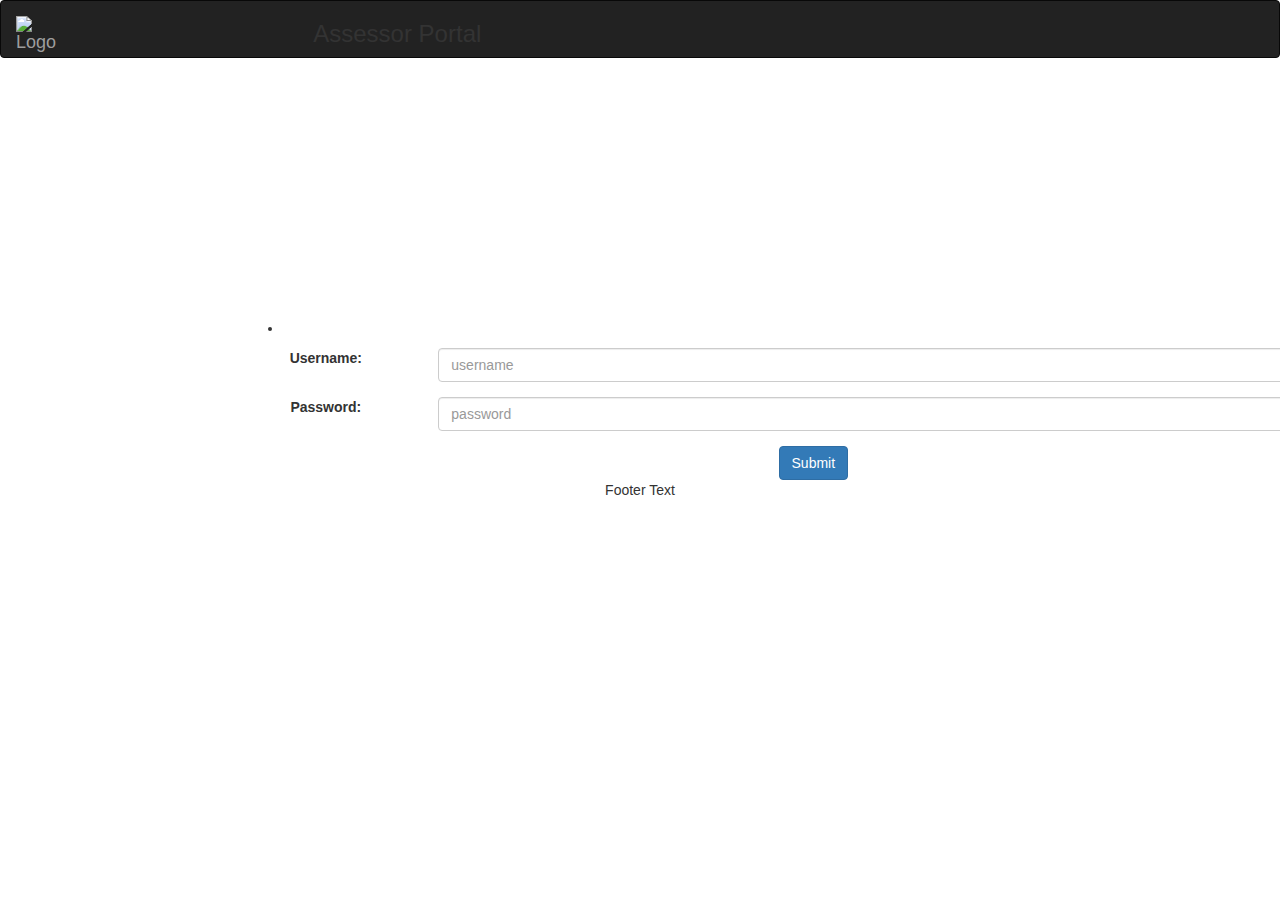
<file: TeacherStudentConnect/src/main/resources/templates/index.html>
<!DOCTYPE html>
<html lang="en" xmlns:th="http://www.thymeleaf.org">
<head>
<title>Teacher Student Connect</title>
<meta charset="utf-8">
<meta name="viewport" content="width=device-width, initial-scale=1">
<link rel="stylesheet"
	href="https://maxcdn.bootstrapcdn.com/bootstrap/3.4.1/css/bootstrap.min.css">
<script
	src="https://ajax.googleapis.com/ajax/libs/jquery/3.5.1/jquery.min.js"></script>
<script
	src="https://maxcdn.bootstrapcdn.com/bootstrap/3.4.1/js/bootstrap.min.js"></script>
<link th:rel="stylesheet" th:href="@{css/custom.css}" />
</head>
<body>

	<nav id="nav_bar" class="navbar navbar-inverse">
		<div class="container-fluid">
			<div class="navbar-header">
				<button type="button" class="navbar-toggle" data-toggle="collapse"
					data-target="#myNavbar">
					<span class="icon-bar"></span> <span class="icon-bar"></span> <span
						class="icon-bar"></span>
				</button>
				<a class="navbar-brand" href="#"><img th:src="@{image/teacher.png}" alt="Logo" style="width:40px;"></a>
			</div>
			<div class="collapse navbar-collapse" id="myNavbar">
				
				<ul class="nav navbar-nav">
					<li><a href="#">&nbsp;</a></li>
					<li><a href="#">&nbsp;</a></li>
					<li><a href="#">&nbsp;</a></li>
					<li><a href="#">&nbsp;</a></li>
				</ul>
				
				<h3>&nbsp;&nbsp;&nbsp;&nbsp;&nbsp;&nbsp;&nbsp;&nbsp;&nbsp;&nbsp;&nbsp;&nbsp;&nbsp;&nbsp;&nbsp;&nbsp;Assessor Portal</h3>						
			</div>
		</div>
	</nav>

	<div class="container-fluid text-center">

		<div class="row content">
			<div class="col-sm-2 sidenav">
				
			</div>
			<div class="col-sm-8">
				<div class="container">
					
						<br><br><br><br><br><br><br><br><br><br><br><br>
						
						
						<form class="form-signin" method="POST" th:action="@{/login}" th:object="${user}">
						<div th:if="${#fields.hasAnyErrors()}">
						    <ul>
						        <li class="error" th:each="err : ${#fields.allErrors()}" th:text="${err}" />
						    </ul>
						</div>
						<div class="form-group row">
							<label for="username" class="col-sm-2 col-form-label">Username:</label>
							<div class="col-sm-10">
								<input type="text" class="form-control" name="username" placeholder="username" required>
							</div>
						</div>
						<div class="form-group row">
							<label for="password" class="col-sm-2 col-form-label">Password: </label>
							<div class="col-sm-10">
								<input type="password" class="form-control" name="password" placeholder="password" required>
							</div>
						</div>

						<button type="submit" class="btn btn-primary mb-2">Submit</button>
						</form>

					
				</div>
			</div>
		</div>
	</div>

	<footer class="container-fluid text-center">
		<p>Footer Text</p>
	</footer>

</body>
</html>
</file>
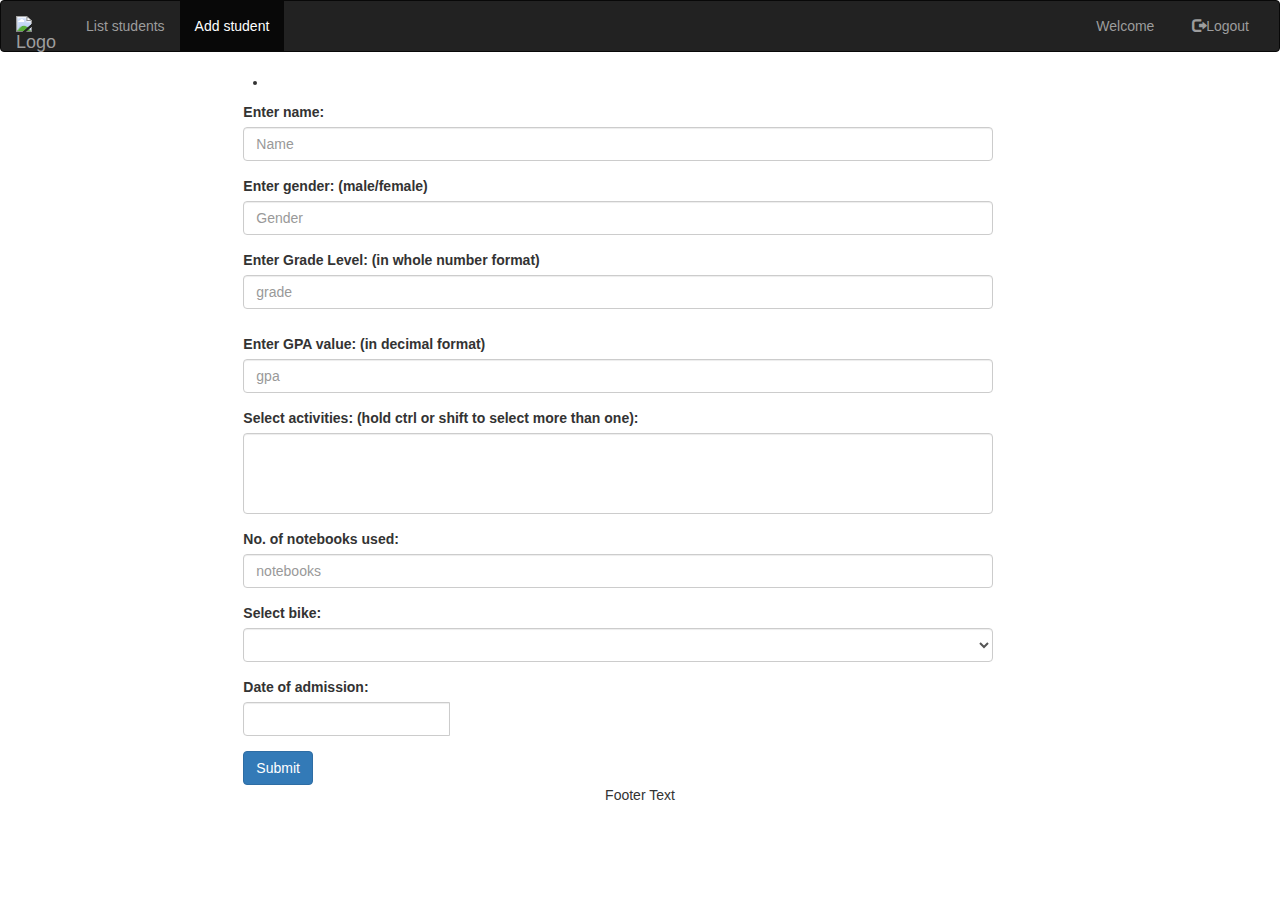
<file: TeacherStudentConnect/src/main/resources/templates/addstudent.html>
<!DOCTYPE html>
<html lang="en" xmlns:th="http://www.thymeleaf.org">
<!-- https://frontbackend.com/thymeleaf/spring-boot-bootstrap-thymeleaf-datatable -->
<head>
<title>Teacher Student Connect</title>
<meta charset="utf-8">
<meta name="viewport" content="width=device-width, initial-scale=1">
<link rel="stylesheet"
	href="https://maxcdn.bootstrapcdn.com/bootstrap/3.4.1/css/bootstrap.min.css">
<script
	src="https://ajax.googleapis.com/ajax/libs/jquery/3.5.1/jquery.min.js"></script>
<script
	src="https://maxcdn.bootstrapcdn.com/bootstrap/3.4.1/js/bootstrap.min.js"></script>

<link th:rel="stylesheet" th:href="@{css/bootstrap-datepicker.css}"/>
<link th:rel="stylesheet" th:href="@{css/bootstrap-datepicker.standalone.css}"/>
<link th:rel="stylesheet" th:href="@{webjars/font-awesome/5.11.2/css/all.css} "/>
<link th:rel="stylesheet" th:href="@{css/custom.css}" />

</head>
<body>

	<nav id="nav_bar" class="navbar navbar-inverse">
		<div class="container-fluid">
			<div class="navbar-header">
				<button type="button" class="navbar-toggle" data-toggle="collapse"
					data-target="#myNavbar">
					<span class="icon-bar"></span> <span class="icon-bar"></span> <span
						class="icon-bar"></span>
				</button>
				<a class="navbar-brand" href="#"><img th:src="@{image/teacher.png}" alt="Logo" style="width:40px;"></a>
			</div>
			<div class="collapse navbar-collapse" id="myNavbar">
				<ul class="nav navbar-nav">
					<li><a href="#">List students</a></li>					
					<li class="active"><a th:href="@{/addstudent}">Add student</a></li>		
					
				</ul>
				<ul class="nav navbar-nav navbar-right">
					<li><a href="#">Welcome &nbsp; <span
							th:text="${user?.username}"></span></a>
					<li><a th:href="@{/logout}"><span class="glyphicon glyphicon-log-out"></span>Logout</a></li>
				</ul>
			</div>
		</div>
	</nav>

	<div class="container-fluid text-left">

		<div class="row content">
			<div class="col-sm-2 sidenav">
				
			</div>
			<div class="col-sm-10">
				<div class="container">
					<form action="#" th:action="@{/savestudent}" th:object="${addstudentmodel}" method="post">
                        <div class="row">
                        	<div th:if="${errorlist != null}">						   
							    <ul>
							       <li th:each="msg : ${errorlist}"><span th:text="${msg}" class="error"></span></li>
							    </ul>
							</div>
                            <div class="form-group col-md-8">
                                <label for="name" class="col-form-label">Enter name: </label> 
                                <input type="text" th:field="*{name}" class="form-control" required
                                            id="name" placeholder="Name" />
                            </div>
                            <div class="form-group col-md-8">
                                <label for="gender" class="col-form-label">Enter gender: (male/female)</label> 
                                <input type="text" th:field="*{gender}" class="form-control" required
                                            id="gender" placeholder="Gender" />                               
                            </div>
                            <div class="form-group col-md-8">
                                <label for="grade" class="col-form-label">Enter Grade Level: (in whole number format)</label> 
                                <input type="text" th:field="*{grade}" class="form-control" required
                                            id="grade" placeholder="grade" />
                                <p class="error" th:if="${#fields.hasErrors('grade')}" th:errors="*{grade}" />
                            </div>
                            <div class="form-group col-md-8">
                                <label for="gpa" class="col-form-label">Enter GPA value: (in decimal format)</label> 
                                <input type="text" th:field="*{gpa}" class="form-control" required
                                            id="gpa" placeholder="gpa" />
                            </div>
                            <div class="form-group col-md-8">
                                <label for="activities" class="col-form-label">Select activities: (hold ctrl or shift to select more than one):</label> 
                                <select id="activityIds" th:field="*{activityIds}" multiple="multiple" class="form-control">   
							    <option th:each="activity: ${predefinedactivitylist}"
							              th:value="${activity.activityId}" th:text="${activity.activityName}">
							    </select>
                            </div>
                            <div class="form-group col-md-8">
                                <label for="notebooks" class="col-form-label">No. of notebooks used: </label> 
                                <input type="text" th:field="*{notebooks}" class="form-control" required
                                            id="notebooks" placeholder="notebooks" />
                            </div>
                            
                            <div class="form-group col-md-8">
                                <label for="bike" class="col-form-label">Select bike: </label> 
                                <select id="bikeId" th:field="*{bikeId}" class="form-control"> 
                                
							    <option th:each="b: ${predefinedbikelist}"
							              th:value="${b.bikeId}" th:text="${b.name + ' ' + b.model}">
							    </select>
                            </div>
                            
                            <div class="form-group col-md-8">
                            	<label for="admissiondate">Date of admission: </label>
				                <div class="input-group date">
				                    <input type="text" class="form-control" id="admissiondate" autocomplete="off" th:field="*{admissiondate}"/>
				                    <div class="input-group-append">
				                        <span class="input-group-text"><i class="far fa-calendar-alt"></i></span>
				                    </div>
				                </div>
				                
                            </div>
                             
                            <div class="col-md-6">
                                <input type="submit" class="btn btn-primary" value=" Submit ">
                            </div>                           
     
                        </div>
                    </form>
					
					<script th:src="@{/webjars/jquery/jquery.min.js}"></script>
					<script th:src="@{/webjars/popper.js/umd/popper.min.js}"></script>
					<script th:src="@{/webjars/bootstrap/js/bootstrap.min.js}"></script>
					<script th:src="@{js/bootstrap-datepicker.js}"></script>
					
					<script>
					    $('.input-group.date').datepicker({
					        autoclose: true,
					        todayHighlight: true
					    });
					</script>
					
				</div>
			</div>	
		</div>
	</div>

	<footer class="container-fluid text-center">
		<p>Footer Text</p>
	</footer>

</body>
</html>
</file>
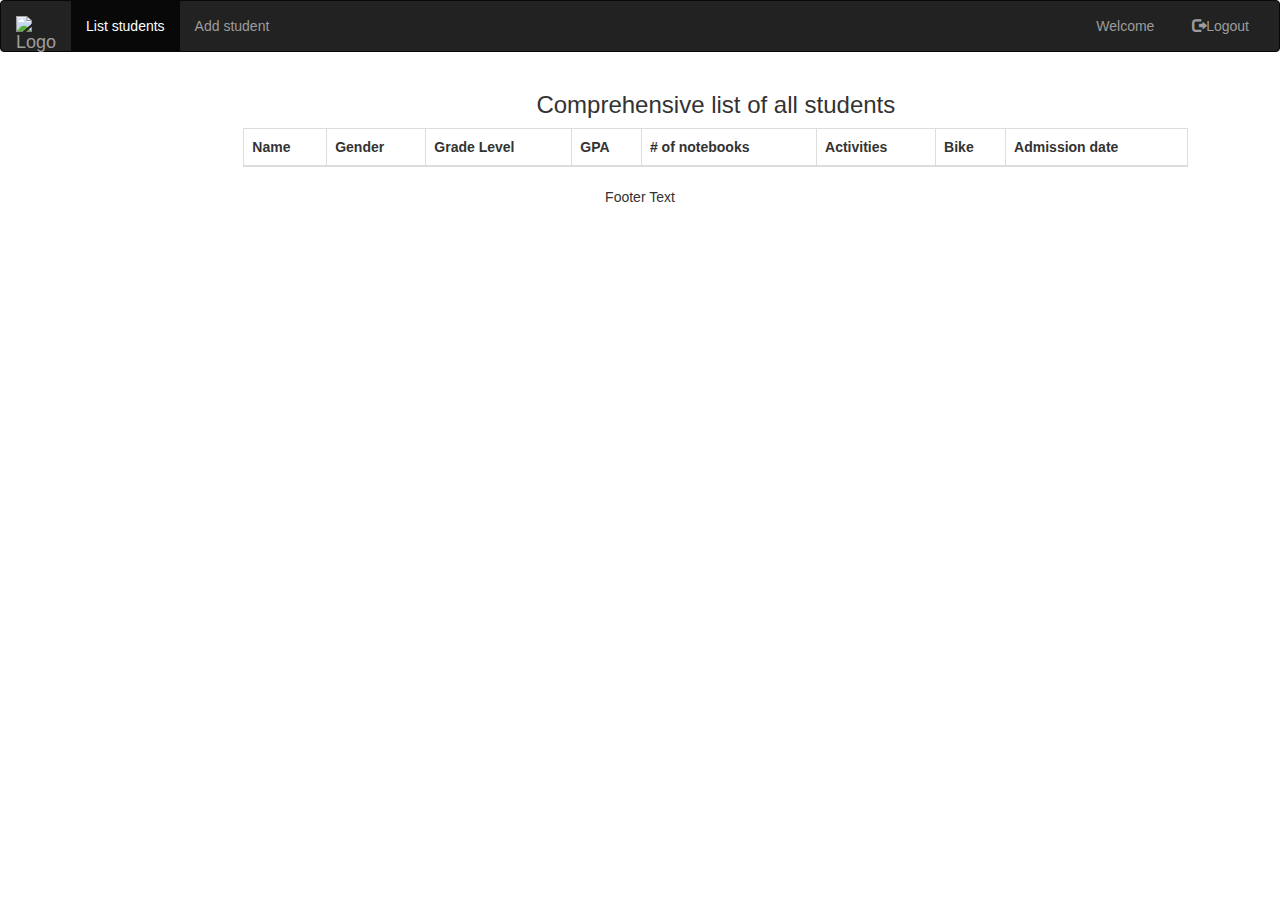
<file: TeacherStudentConnect/src/main/resources/templates/home.html>
<!DOCTYPE html>
<html lang="en" xmlns:th="http://www.thymeleaf.org">
<!-- https://frontbackend.com/thymeleaf/spring-boot-bootstrap-thymeleaf-datatable -->
<head>
<title>Teacher Student Connect</title>
<meta charset="utf-8">
<meta name="viewport" content="width=device-width, initial-scale=1">
<link rel="stylesheet"
	href="https://maxcdn.bootstrapcdn.com/bootstrap/3.4.1/css/bootstrap.min.css">
<script
	src="https://ajax.googleapis.com/ajax/libs/jquery/3.5.1/jquery.min.js"></script>
<script
	src="https://maxcdn.bootstrapcdn.com/bootstrap/3.4.1/js/bootstrap.min.js"></script>
<link th:rel="stylesheet" th:href="@{css/datatables.css}" />
<link th:rel="stylesheet" th:href="@{css/custom.css}" />

</head>
<body>

	<nav id="nav_bar" class="navbar navbar-inverse">
		<div class="container-fluid">
			<div class="navbar-header">
				<button type="button" class="navbar-toggle" data-toggle="collapse"
					data-target="#myNavbar">
					<span class="icon-bar"></span> <span class="icon-bar"></span> <span
						class="icon-bar"></span>
				</button>
				<a class="navbar-brand" href="#"><img th:src="@{image/teacher.png}" alt="Logo" style="width:40px;"></a>
			</div>
			<div class="collapse navbar-collapse" id="myNavbar">
				<ul class="nav navbar-nav">
					<li class="active"><a id="liststud" href="#">List students</a></li>					
					<li><a th:href="@{/addstudent}">Add student</a></li>		
						
				</ul>
				<ul class="nav navbar-nav navbar-right">
					<li><a href="#">Welcome &nbsp; <span
							th:text="${user?.username}"></span></a>
					<li><a th:href="@{/logout}"><span class="glyphicon glyphicon-log-out"></span>Logout</a></li>
				</ul>
			</div>
		</div>
	</nav>

	<div class="container-fluid text-center">

		<div class="row content">
			<div class="col-sm-2 sidenav">
				
			</div>
			<div class="col-sm-10">
				<div class="container">
					<div class="row">
						<div class="col-sm-10 mt-5 mb-5">	
						
							<h3> Comprehensive list of all students </h3>						
							<table id="example" class="table table-bordered table-responsive"
								style="width: 100%">
								<thead>
									<tr>
										<th>Name</th>
										<th>Gender</th>
										<th>Grade Level</th>
										<th>GPA</th>
										<th># of notebooks</th>
										<th>Activities</th>
										<th>Bike</th>
										<th>Admission date</th>
									</tr>
								</thead>
							</table>
						</div>
					</div>
					
					<script th:src="@{/webjars/jquery/jquery.min.js}"></script>
					<script th:src="@{/webjars/popper.js/umd/popper.min.js}"></script>
					<script th:src="@{/webjars/bootstrap/js/bootstrap.min.js}"></script>
					<script th:src="@{js/datatables.js}"></script>

					<script>
				    $('#example').DataTable({
				        "processing": true,
				        "serverSide": true,
				        "ajax": {
				            "url": "/students",
				            "type": "POST",
				            "dataType": "json",
				            "contentType": "application/json",
				            "data": function (d) {
				            	console.log('data');
				            	//console.log(d)
				            	var j = JSON.stringify(d);
				            	console.log(j)
				                return JSON.stringify(d);
				            }
				        },
				        "columns": [
				            {"data": "name", "width": "10%"},
				            {"data": "gender","width": "10%"},
				            {"data": "grade_level", "width": "10%"},
				            {"data": "gpa", "width": "10%"},
				            {"data": "notebooks", "width": "10%"},
				            {"data": "activities", "width": "20%"},
				            {"data": "bikedetails", "width": "15%"},
				            {"data": "admissiondate", "width": "15%"}
				        ]
				    });						   
				</script>
				</div>
			</div>
		</div>
	</div>

	<footer class="container-fluid text-center">
		<p>Footer Text</p>
	</footer>

</body>
</html>
</file>
